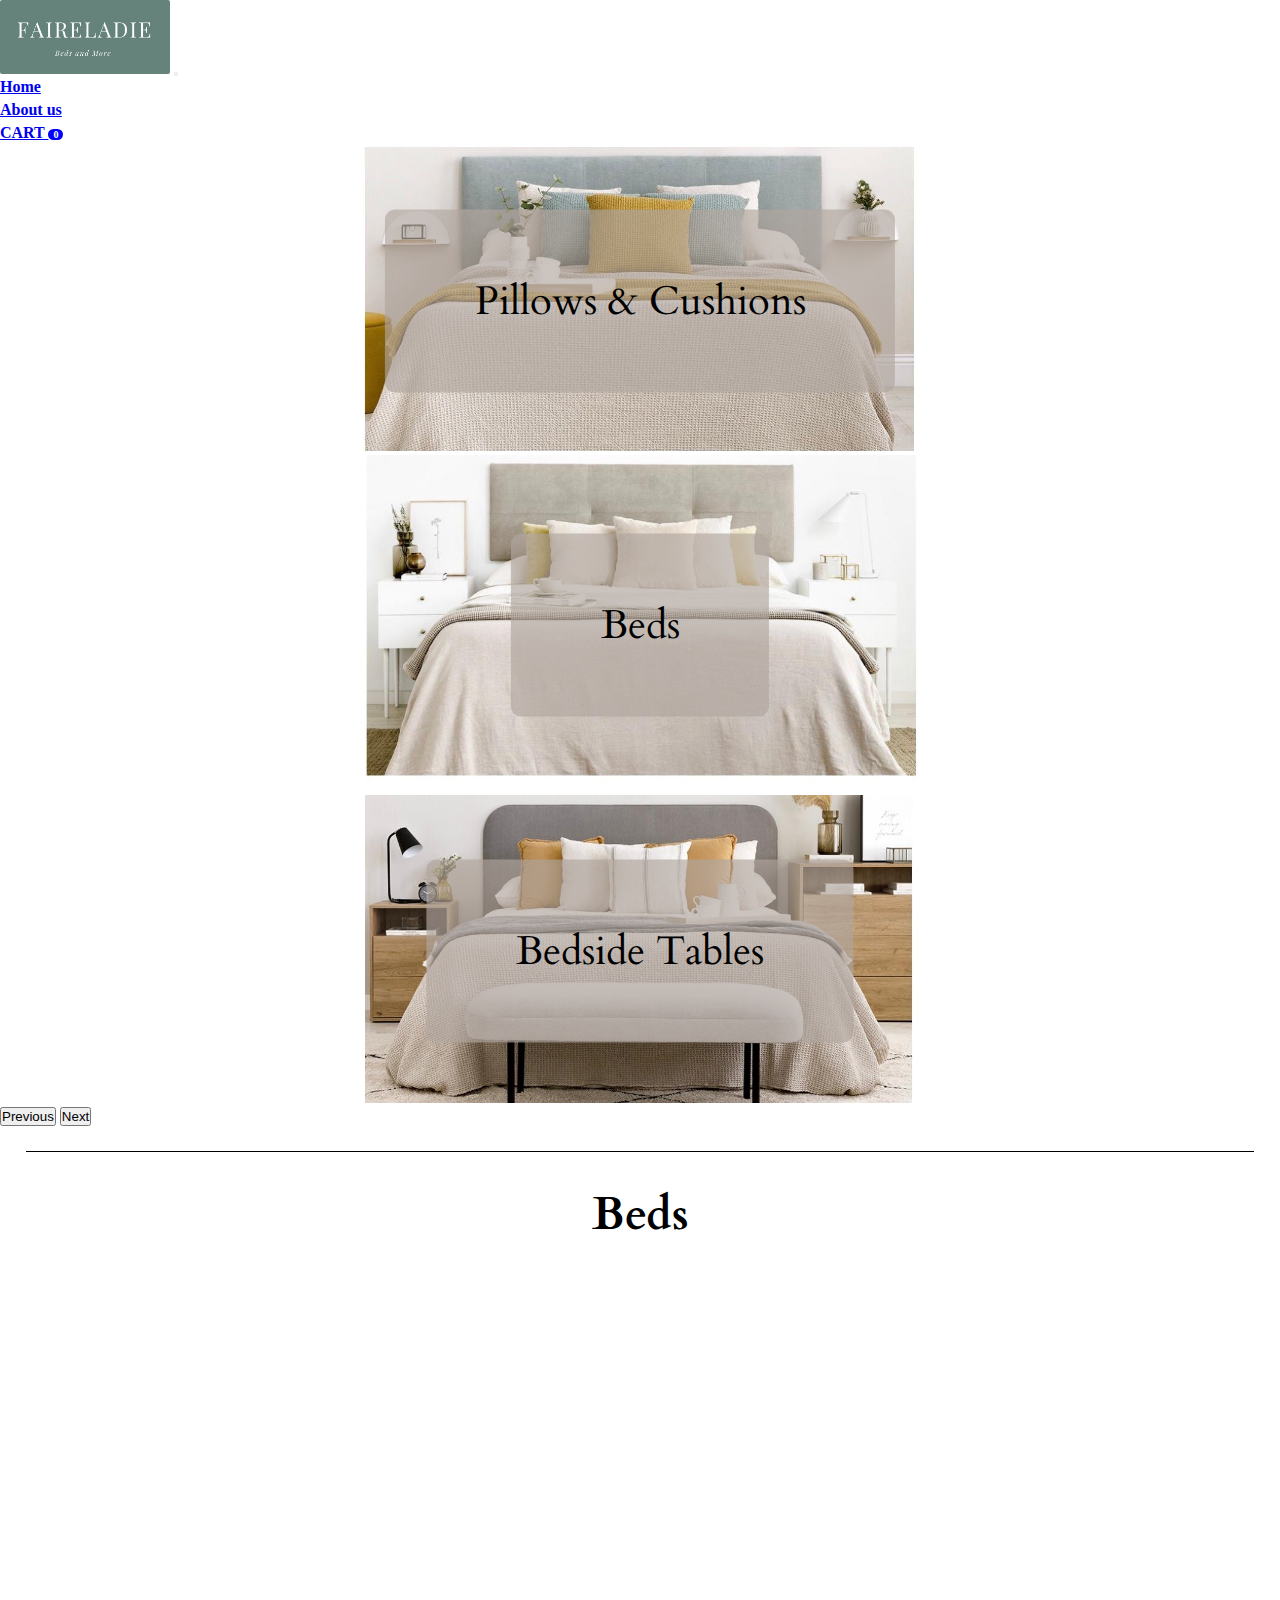
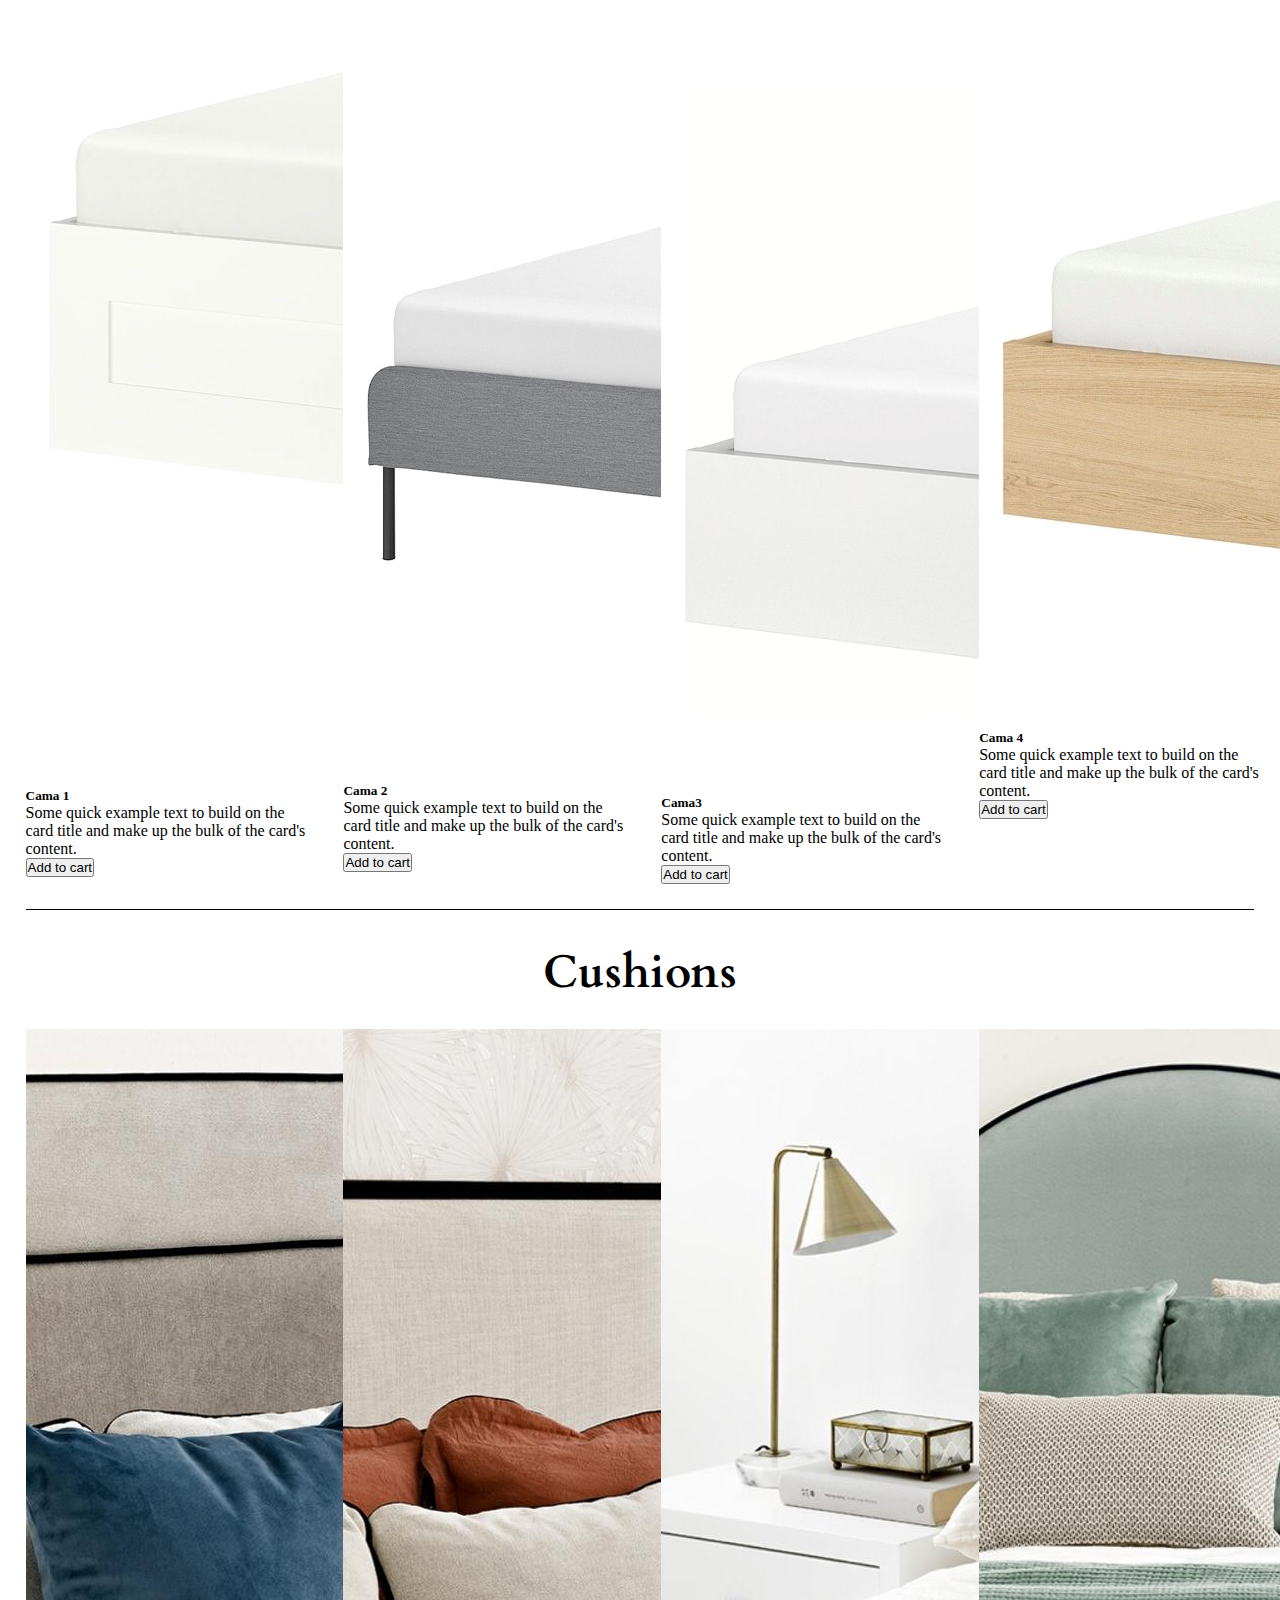
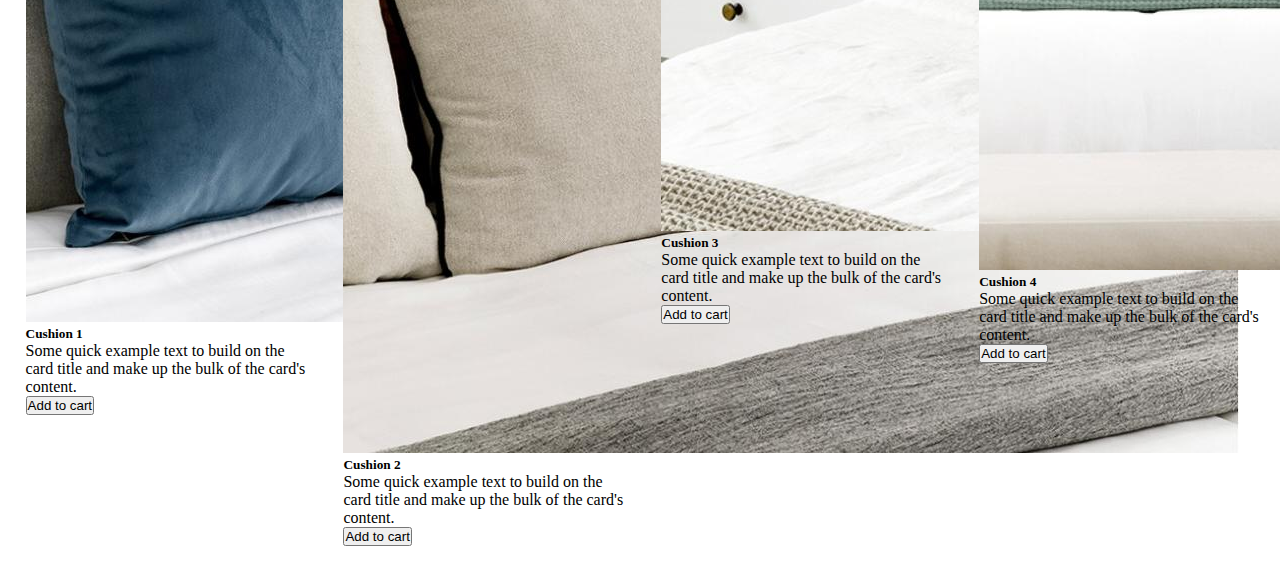
<file: index.html>
<!DOCTYPE html>
<html lang="en">
<head>
    <meta charset="UTF-8">
    <meta name="viewport" content="width=
    , initial-scale=1.0">
    <!-- description -->
    <meta name="description" content="">
 

    <link rel="shortcut icon" href="" type="image">

<!---------- font ---------->
<link rel="preconnect" href="https://fonts.gstatic.com">
<link href="https://fonts.googleapis.com/css2?family=Cardo&display=swap" rel="stylesheet">
<!---------- css ---------->
    <link rel="stylesheet" href="css/style.css">
<!---------- boostrap ---------->
    <link href="https://cdn.jsdelivr.net/npm/bootstrap@5.0.0-beta2/dist/css/bootstrap.min.css" rel="stylesheet" integrity="sha384-BmbxuPwQa2lc/FVzBcNJ7UAyJxM6wuqIj61tLrc4wSX0szH/Ev+nYRRuWlolflfl" crossorigin="anonymous">
<!---------- js-boostrap ---------->
    <script src="https://cdn.jsdelivr.net/npm/@popperjs/core@2.6.0/dist/umd/popper.min.js" integrity="sha384-KsvD1yqQ1/1+IA7gi3P0tyJcT3vR+NdBTt13hSJ2lnve8agRGXTTyNaBYmCR/Nwi" crossorigin="anonymous"></script>
    <script src="https://cdn.jsdelivr.net/npm/bootstrap@5.0.0-beta2/dist/js/bootstrap.min.js" integrity="sha384-nsg8ua9HAw1y0W1btsyWgBklPnCUAFLuTMS2G72MMONqmOymq585AcH49TLBQObG" crossorigin="anonymous"></script>

    <title>Faireladie</title> 
</head>
<body>




    <header>
      <nav class="navbar navbar-expand-lg navbar-light color-navbar">
        <div class="container-fluid">
          <a class="navbar-brand " href=""><img class="logo-img" src="images/logo3.jpg" alt=""></a>
          <button class="navbar-toggler" type="button" data-bs-toggle="collapse" data-bs-target="#navbarNav" aria-controls="navbarNav" aria-expanded="false" aria-label="Toggle navigation">
            <span class="navbar-toggler-icon"></span>
          </button>
          <div class="collapse navbar-collapse" id="navbarNav">
            <ul class="navbar-nav">
              <li class="nav-item">
                <a class="nav-link active" aria-current="page" href="#">Home</a>
              </li>
              <li class="nav-item">
                <a class="nav-link" href="#">About us</a>
              </li>
              <li class="nav-item">
                <a class="nav-link" href="cart.html" > CART <div class="length_cart" id="cart">0</div> </a>
              </li>
            </ul>
          </div>
        </div>
      </nav>
    </header> 


    <main class="main">
        
        <div id="carouselExampleControls" class="carousel slide" data-bs-ride="carousel">
            <div class="carousel-inner">
              <div class="carousel-item active ">
                  <div class="flex-cont ">
                <a href="index.html"><img src="images/imagen-7.jpeg" class=" image-carousel " alt="...">
                    <div class="centrado centrado-text"> Pillows & Cushions </div>
                </a>
                  </div>
              </div>
              <div class="carousel-item ">
                 <div class="flex-cont">
                 <a href="#beds-id">
                <img src="images/imagen-8.jpeg" class=" image-carousel " alt="...">
                <div class="centrado centrado-text"> Beds </div>
                 </a>
                 </div>
              </div>
              <div class="carousel-item">
                 <div class="flex-cont">
                     <a href="">
                <img src="images/imagen-10.jpeg" class=" image-carousel  " alt="...">
                <div class="centrado centrado-text"> Bedside Tables </div>
                      </a>
                 </div>
              </div>
            </div>
            <button class="carousel-control-prev" type="button" data-bs-target="#carouselExampleControls" data-bs-slide="prev">
              <span class="carousel-control-prev-icon" aria-hidden="true"></span>
              <span class="visually-hidden">Previous</span>
            </button>
            <button class="carousel-control-next " type="button" data-bs-target="#carouselExampleControls" data-bs-slide="next">
              <span class="carousel-control-next-icon" aria-hidden="true"></span>
              <span class="visually-hidden">Next</span>
            </button>
          </div>
          <!-- cards de beds -->

                         <h2 class="title-card">Beds</h2>
        <div class="cards-beds-container" id="beds-id">
        
        <div class="card" style="width: 18rem;">
            <img src="images/cards-beds-1.jpg" class="card-img-top" alt="...">
            <div class="card-body">
              <h5 class="card-title">Cama 1 </h5>
              <p class="card-text">Some quick example text to build on the card title and make up the bulk of the card's content.</p>
              <button id="cama1" class="btn btn-primary">Add to cart</button>
            </div>
          </div>

          <div class="card" style="width: 18rem;">
            <img src="images/cards-beds-2.jpg" class="card-img-top" alt="...">
            <div class="card-body">
              <h5 class="card-title">Cama 2</h5>
              <p class="card-text">Some quick example text to build on the card title and make up the bulk of the card's content.</p>
              <button id="cama2" class="btn btn-primary">Add to cart</button>
            </div>
          </div>

          <div class="card" style="width: 18rem;">
            <img src="images/cards-beds-3.jpg" class="card-img-top" alt="...">
            <div class="card-body">
              <h5 class="card-title">Cama3</h5>
              <p class="card-text">Some quick example text to build on the card title and make up the bulk of the card's content.</p>
              <button id="cama3" class="btn btn-primary">Add to cart</button>
            </div>
          </div>

          <div class="card" style="width: 18rem;">
            <img src="images/cards-beds-4.jpg" class="card-img-top" alt="...">
            <div class="card-body">
              <h5 class="card-title">Cama 4 </h5>
              <p class="card-text">Some quick example text to build on the card title and make up the bulk of the card's content.</p>
              <button id="cama4" class="btn btn-primary">Add to cart</button>
            </div>
          </div>
        </div>


                  <!-- cards de Cushions -->
              <h2 class="title-card">Cushions</h2>
                <div class="cards-beds-container" id="beds-id">
        
                  <div class="card" style="width: 18rem;">
                      <img src="images/cushion1.jpeg" class="card-img-top" alt="...">
                      <div class="card-body">
                        <h5 class="card-title">Cushion 1 </h5>
                        <p class="card-text">Some quick example text to build on the card title and make up the bulk of the card's content.</p>
                        <button id="cushion1" class="btn btn-primary">Add to cart</button>
                      </div>
                    </div>
          
                    <div class="card" style="width: 18rem;">
                      <img src="images/cushion2.jpeg" class="card-img-top" alt="...">
                      <div class="card-body">
                        <h5 class="card-title">Cushion 2</h5>
                        <p class="card-text">Some quick example text to build on the card title and make up the bulk of the card's content.</p>
                        <button id="cushion2" class="btn btn-primary">Add to cart</button>
                      </div>
                    </div>
          
                    <div class="card" style="width: 18rem;">
                      <img src="images/cushion3.jpeg" class="card-img-top" alt="...">
                      <div class="card-body">
                        <h5 class="card-title">Cushion 3</h5>
                        <p class="card-text">Some quick example text to build on the card title and make up the bulk of the card's content.</p>
                        <button id="cushion3" class="btn btn-primary">Add to cart</button>
                      </div>
                    </div>
          
                    <div class="card" style="width: 18rem;">
                      <img src="images/cushion4.jpeg" class="card-img-top" alt="...">
                      <div class="card-body">
                        <h5 class="card-title">Cushion 4 </h5>
                        <p class="card-text">Some quick example text to build on the card title and make up the bulk of the card's content.</p>
                        <button id="cushion4" class="btn btn-primary">Add to cart</button>
                      </div>
                    </div>
                  </div>


    </main>

      
   <!-- JQuery -->
   <script src="https://code.jquery.com/jquery-3.6.0.min.js" integrity="sha256-/xUj+3OJU5yExlq6GSYGSHk7tPXikynS7ogEvDej/m4=" crossorigin="anonymous"></script>
    <!-- javascript -->
   <script src="JavaScript/file.js "></script>
   <!-- json -->
   <script src="JSON\productos.json"></script>
 
   
</body>
</html>
</file>
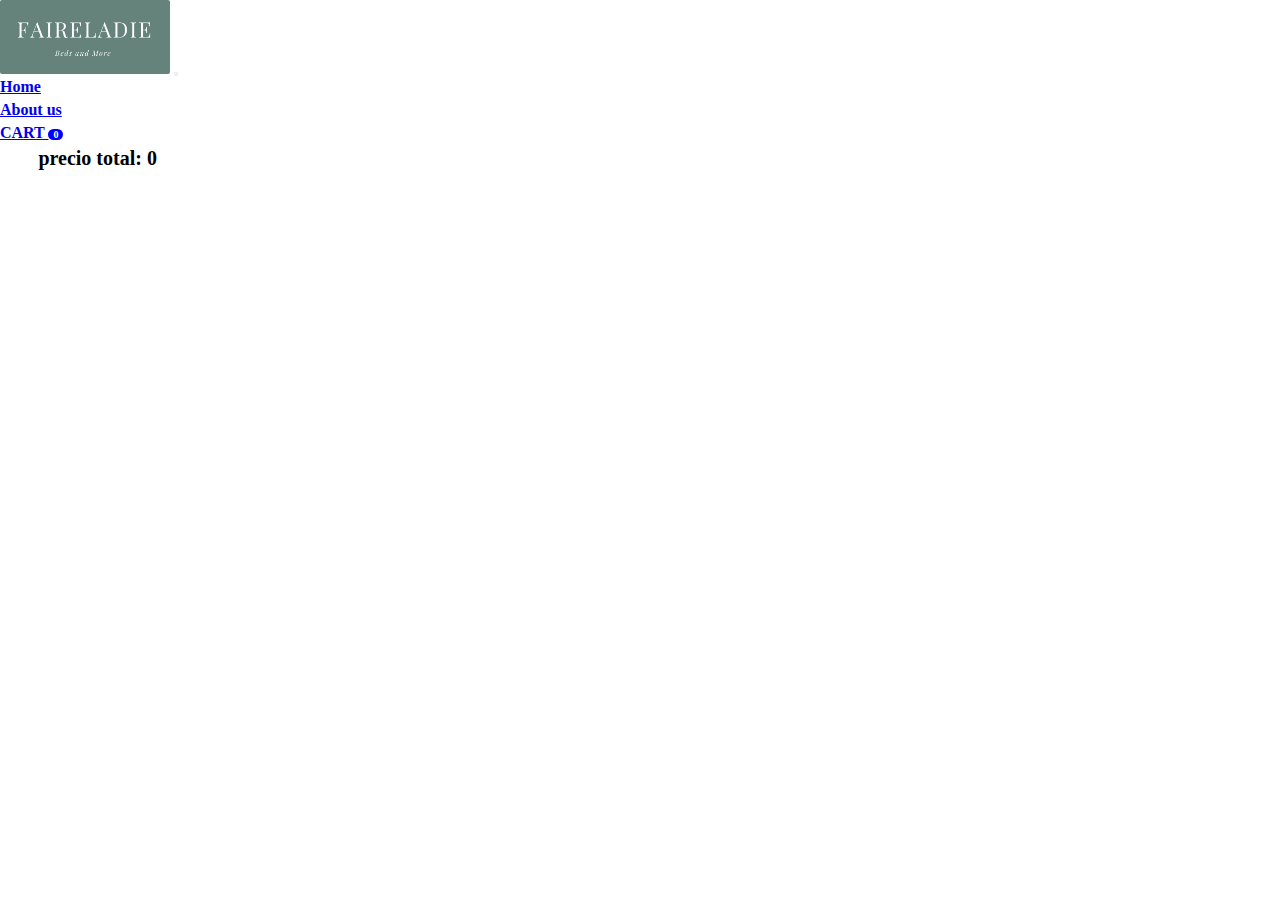
<file: cart.html>
<!DOCTYPE html>
<html lang="en">
<head>
    <meta charset="UTF-8">
    <meta name="viewport" content="width=
    , initial-scale=1.0">
    <!-- description -->
    <meta name="description" content="">
 

    <link rel="shortcut icon" href="" type="image">

<!---------- font ---------->
<link rel="preconnect" href="https://fonts.gstatic.com">
<link href="https://fonts.googleapis.com/css2?family=Cardo&display=swap" rel="stylesheet">
<!---------- css ---------->
    <link rel="stylesheet" href="css/style.css">
<!---------- boostrap ---------->
    <link href="https://cdn.jsdelivr.net/npm/bootstrap@5.0.0-beta2/dist/css/bootstrap.min.css" rel="stylesheet" integrity="sha384-BmbxuPwQa2lc/FVzBcNJ7UAyJxM6wuqIj61tLrc4wSX0szH/Ev+nYRRuWlolflfl" crossorigin="anonymous">
<!---------- js-boostrap ---------->
    <script src="https://cdn.jsdelivr.net/npm/@popperjs/core@2.6.0/dist/umd/popper.min.js" integrity="sha384-KsvD1yqQ1/1+IA7gi3P0tyJcT3vR+NdBTt13hSJ2lnve8agRGXTTyNaBYmCR/Nwi" crossorigin="anonymous"></script>
    <script src="https://cdn.jsdelivr.net/npm/bootstrap@5.0.0-beta2/dist/js/bootstrap.min.js" integrity="sha384-nsg8ua9HAw1y0W1btsyWgBklPnCUAFLuTMS2G72MMONqmOymq585AcH49TLBQObG" crossorigin="anonymous"></script>
    <title>CART</title>
</head>
<body>
    <header>
        <nav class="navbar navbar-expand-lg navbar-light color-navbar">
          <div class="container-fluid">
            <a class="navbar-brand " href="index.html"><img class="logo-img" src="images/logo3.jpg" alt=""></a>
            <button class="navbar-toggler" type="button" data-bs-toggle="collapse" data-bs-target="#navbarNav" aria-controls="navbarNav" aria-expanded="false" aria-label="Toggle navigation">
              <span class="navbar-toggler-icon"></span>
            </button>
            <div class="collapse navbar-collapse" id="navbarNav">
              <ul class="navbar-nav">
                <li class="nav-item">
                  <a class="nav-link active" aria-current="page" href="index.html">Home</a>
                </li>
                <li class="nav-item">
                  <a class="nav-link" href="#">About us</a>
                </li>
                <li class="nav-item">
                  <a class="nav-link" href="cart.html" > CART <div class="length_cart" id="cart">0</div> </a>
                </li>
              </ul>
            </div>
          </div>
        </nav>
      </header>
      <main>
        <div class="price">
          <div id="aqui"> precio total: <div class="total">0</div> </div>
        </div>

        <div id="in">
                <!-- ACA VAN LOS PRODUCTOS -->
        <!-- <div class="flex-cart">
          <div class="elemento-cart">
 
           <ul class="container-elemento-cart">
            
            <li><div class="nombre">nombre: cama </div></li>
            <li><div class="precio">precio: 12</div></li>
            <li><button class="eliminar" id="eliminar-cart">eliminar</button></li>
           </ul>
 
 
            <img class="cart-img " src="images/cards-beds-1.jpg" alt=""></div>
           </div>
 
       </div>
      -->
          
        </div>


      </main> 











      <script src="https://code.jquery.com/jquery-3.6.0.min.js" integrity="sha256-/xUj+3OJU5yExlq6GSYGSHk7tPXikynS7ogEvDej/m4=" crossorigin="anonymous"></script>
      <script src="JavaScript/cart.js "></script>
</body>
</html>
</file>
<file: css/style.css>
* {
    margin: 0;
    padding: 0;
    box-sizing: border-box;
  }
.length_cart{
    display: inline;

    background-color: blue;
    color: white;

    padding: 0px 5px 0px 5px;
    border-radius: 100px;
    font-size: 10px;

}


.main{
    margin:0%;
}

.image-carousel{
    width:60%;
    height: auto;
} 
.flex-cont{
    display: flex;
    justify-content: center;

    position: relative;
    text-align: center;
}
.color-navbar{
    background-color: white;
}


.centrado{
    position: absolute;
    top: 50%;
    left: 50%;
    transform: translate(-50%, -50%);

    background-color: rgba(177, 166, 159, 0.664);
    padding:5% 7% 5% 7%;
    border-radius: 10px;

    
}
.centrado-text{
    font-size: 40px;
    font-family: 'Cardo', serif;
    color: black;
}

.logo-img{
    padding:0px;
    border-radius: 2px;
    margin:none;

    width: 170px;
    height: auto; 
    
}
.cards-beds-container{
    display:flex;
    flex-wrap: wrap;
    justify-content: center;
    justify-content: space-between;

    margin: 0% 1% 2% 2%;
}

.title-card{

    margin: 2%;
    padding-top: 2.5% ;

    font-family: 'Cardo', serif;
    font-size: 45px;
    text-align: center;

    border-top: 1px solid black;
}

/* ----------CART---------- */
.flex-cart{
    display: flex;
    justify-content: center;

    margin-top: 2%;
}

.elemento-cart{
background-color: rgb(219, 213, 175);

display: flex;
justify-content:flex-end ;

padding: 10px;
width: 95%;
border-radius: 3px;

}

.container-elemento-cart{
margin-right: 61%;
list-style: none;

}

.container-elemento-cart, ul, li {
    margin-bottom: 5px;
    font-weight:bold;

    padding: 0px;

}

.eliminar{
margin-top: 11px;
}

.cart-img{
    height: 100px;
    width: auto;
    border-radius: 3px;
    margin-right: 1%;


}

.total{
    display: inline;
}

.price{

   font-size: 20px;
    margin-left: 3%;
    font-weight:bold;
}

@media (max-width: 740px) {
    .image-carousel {
      width: 100%;
      height: auto;
    }
    .centrado{
        padding:14% 14% 14% 14%;
    }
   .centrado-text{
       font-size:20px;
       color:black;
   }
}
</file>
